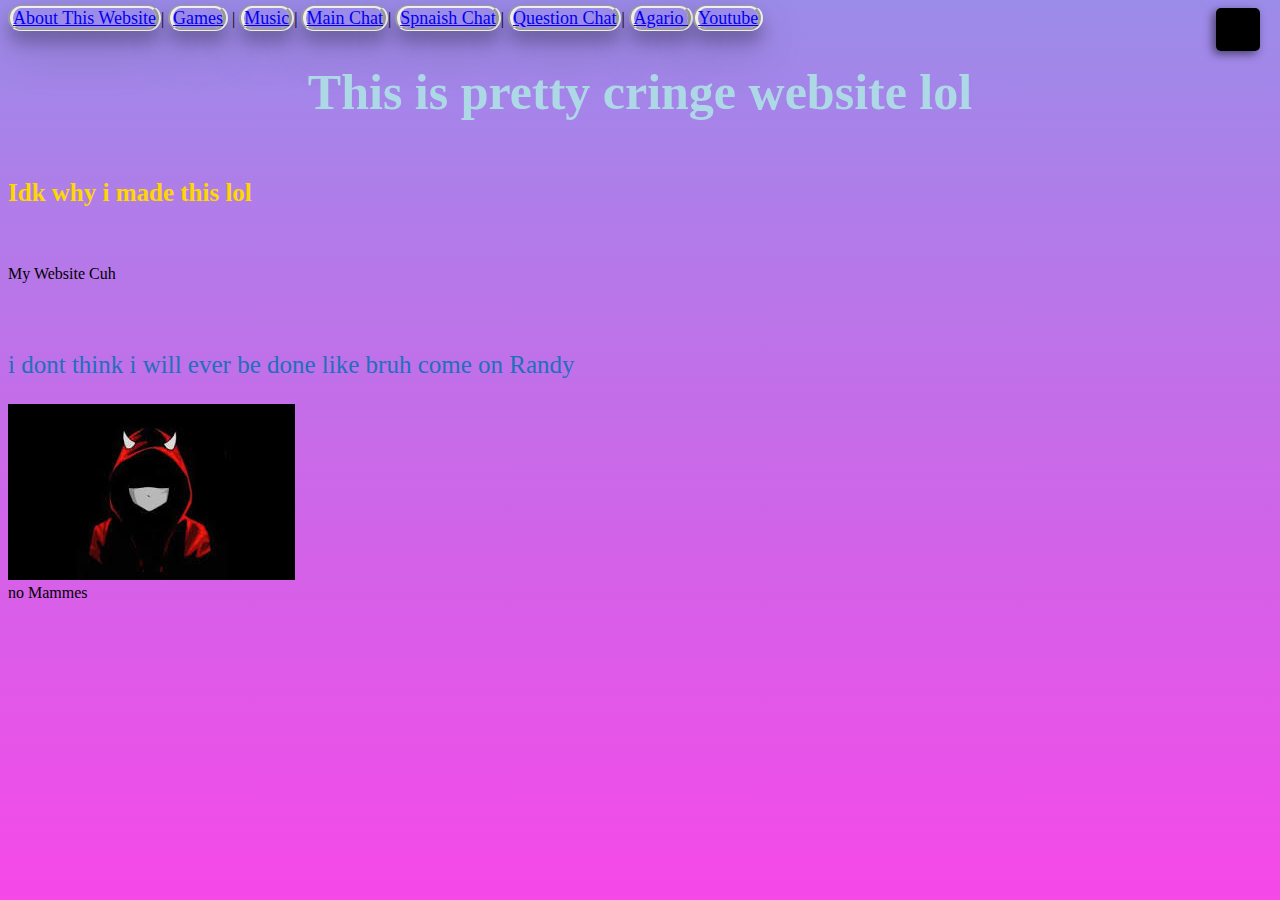
<file: index.html>
<!DOCTYPE html>
<html>

<head>
  <link rel="shortcut icon"
    href="https://cdn.glitch.me/db4f09eb-277d-4bef-bcc3-92bbc5be3e96%2Fimages.jpeg?v=1634854707373" type="image/x-icon">
  <title>Randol's Cringy Website</title>
  <link rel="stylesheet" href="style.css">
  <style>
    h1 {
      color: lightblue;
      text-align: center;
      font-family: 'Brush Script MT', cursive;
      font-size: 50px;
    }

    p {
      color: rgb(32, 111, 189);
      font-family: 'Brush Script MT', cursive;
      font-size: 25px;
    }

    a {
      border-style: groove;
      border-width: 3px;
      border-left-width: 5px;
      border-right-width: 5px;
      border-radius: 1em;
      font-family: 'Brush Script MT', cursive;
      font-size: 18px;
      box-shadow: 0 12px 16px 0 rgba(0,0,0,0.24),0 17px 50px 0 rgba(0,0,0,0.19);
      margin-top: 0px;
  margin-bottom: 10px;
  

    }
    h6 {
      font-size: 25px;
      color: gold;
      
    }
  </style>


</head>

<body>
  <button id="theme" onclick="toggleTheme()">
    <img class="sun" src="sun-regular-240.png" width="36" height="36" alt="Light">
    <img class="moon" src="moon-regular-240.png" width="36" hieght="36" alt="Dark">
  </button>
  <nav>
    <a  href="about.html" class="bubble">About This Website</a>|
    <a  href="cool.html">Games</a> |
    <a  href="rando.html">Music</a>|
    <a  href="https://makorma.glitch.me">Main Chat</a>|
    <a href="https://butterzz.glitch.me">Spnaish Chat</a>|
    <a href="https://questionmark.glitch.me">Question Chat</a>|
    <a href="https://kind-blossom-cafee.glitch.me/">Agario </a>
    <a href="https://www.youtube.com/@randolisthebest2580">Youtube</a>
  </nav>
  <h1>This is pretty cringe website lol </h1>
  <h6>Idk why i made this lol</h6>
  <h1></h1>
  </p>My Website Cuh </p>
  <br>
  <p>i dont think i will ever be done like bruh come on Randy </p>
  <img src="images (1).jpeg">
  <br>
<span>no Mammes</span>
  
  <br>
     
  


  <script src="script.js"></script>


</body>

</html>
</file>
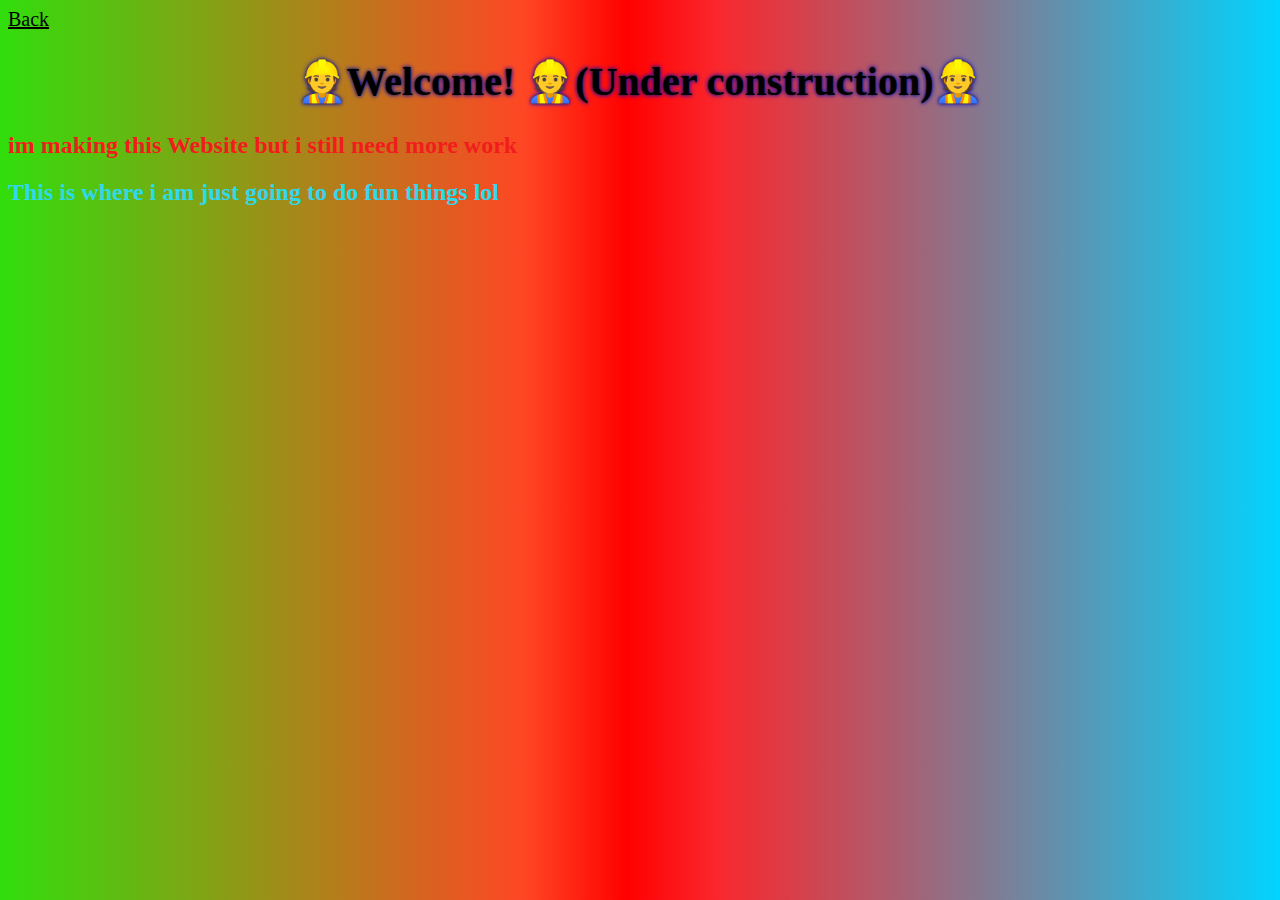
<file: about.html>
<!DOCTYPE html>
<html lang="en">
<head>
    <meta charset="UTF-8">
    <meta http-equiv="X-UA-Compatible" content="IE=edge">
    <meta name="viewport" content="width=device-width, initial-scale=1.0">
    <title>About</title>
    <style>
        html {
            background: rgb(49,222,12);
background: linear-gradient(90deg, rgba(49,222,12,1) 0%, rgba(255,70,36,1) 41%, rgba(255,0,0,1) 49%, rgba(250,39,45,1) 56%, rgba(0,212,255,1) 100%);
background-size: 100% 100vh;
        }
        h1 {
            text-align: center;
            font-family: 'Brush Script MT', cursive;
            font-size: 40px;
            text-shadow: 0 0 3px #282835, 0 0 5px #0000FF;
        }
       a {
        font-size: 20px;
       }
    </style>
</head>
<body>
    <nav>
        <a style="color: #000000;"  href="https://randol26.github.io">Back</a>
        <br>
        <h1>👷Welcome! 👷(Under construction)👷</h1>
        <h2 style="color: rgb(241, 29, 29);">im making this Website but i still need more work</h2>
        <h2 style="color: rgb(46, 217, 236);" > This is where i am just going to do fun things lol</h2>
    </nav>
</file>
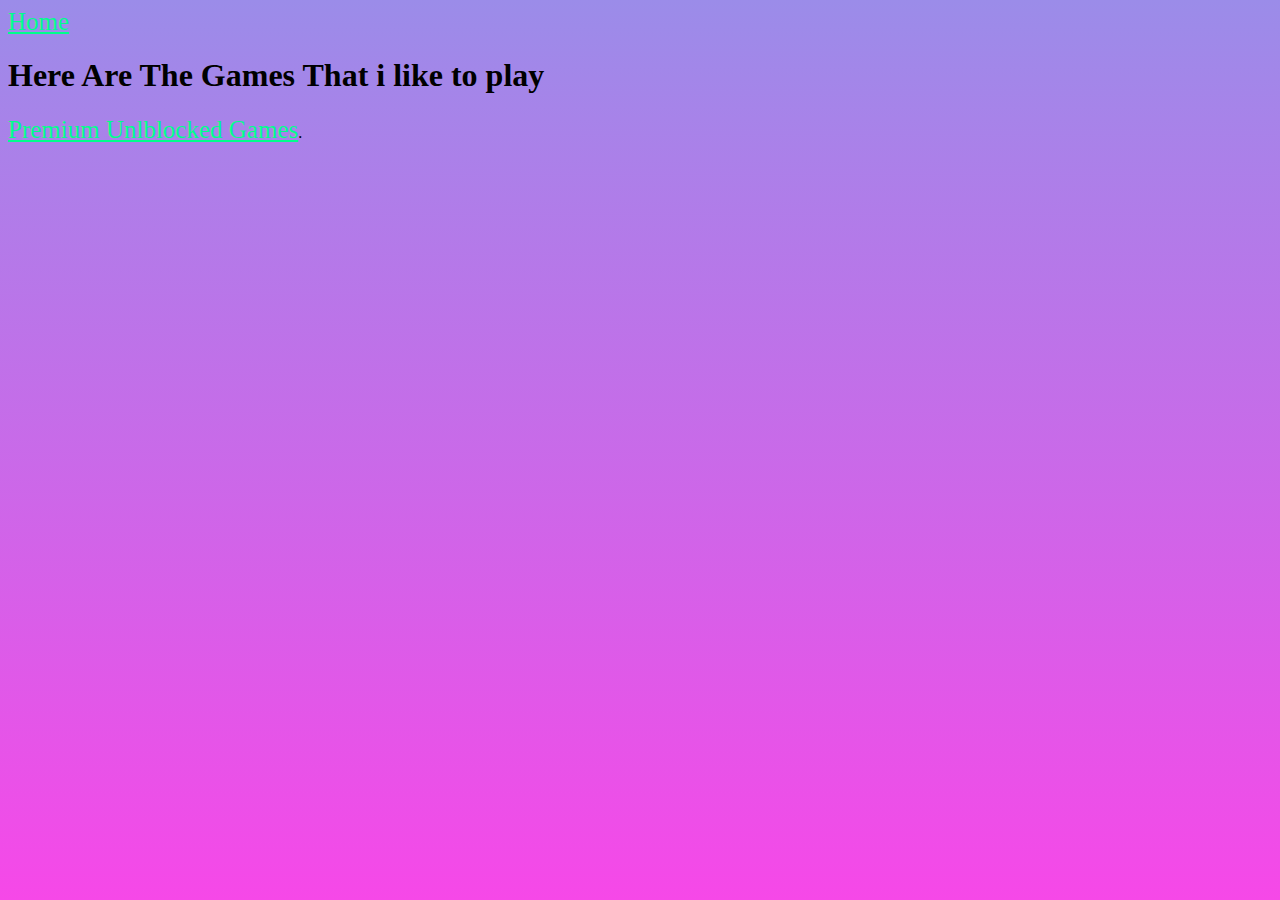
<file: cool.html>
<!DOCTYPE html>
<html lang="en">
<head>
    <link rel="shortcut icon" href="https://wallpapercave.com/wp/wp10819318.jpg" type="image/x-icon">
    <style>
        html {
            background: rgb(246,72,232);
background: linear-gradient(0deg, rgba(246,72,232,1) 0%, rgba(155,140,233,1) 100%);
        background-size: 100% 100vh;
    }
    a {
        color: rgb(0, 255, 140);
        font-size: 25px;
        font-family: 'Brush Script MT', cursive;
        
    }
    </style>
    
    <meta charset="UTF-8">
    <meta http-equiv="X-UA-Compatible" content="IE=edge">
    <meta name="viewport" content="width=device-width, initial-scale=1.0">
    <title>Games</title>
</head><nav>
    <a style="color:rgb(0, 255, 140);" href="index.html">Home</a>
</nav>
<body>
<h1 style="color: (lightblue);" >Here Are The Games That i like to play </h1>
<p> <a href="https://sites.google.com/view/games-unblockedd/">Premium Unlblocked Games</a>.</p>

  


</body>
</html>
</file>
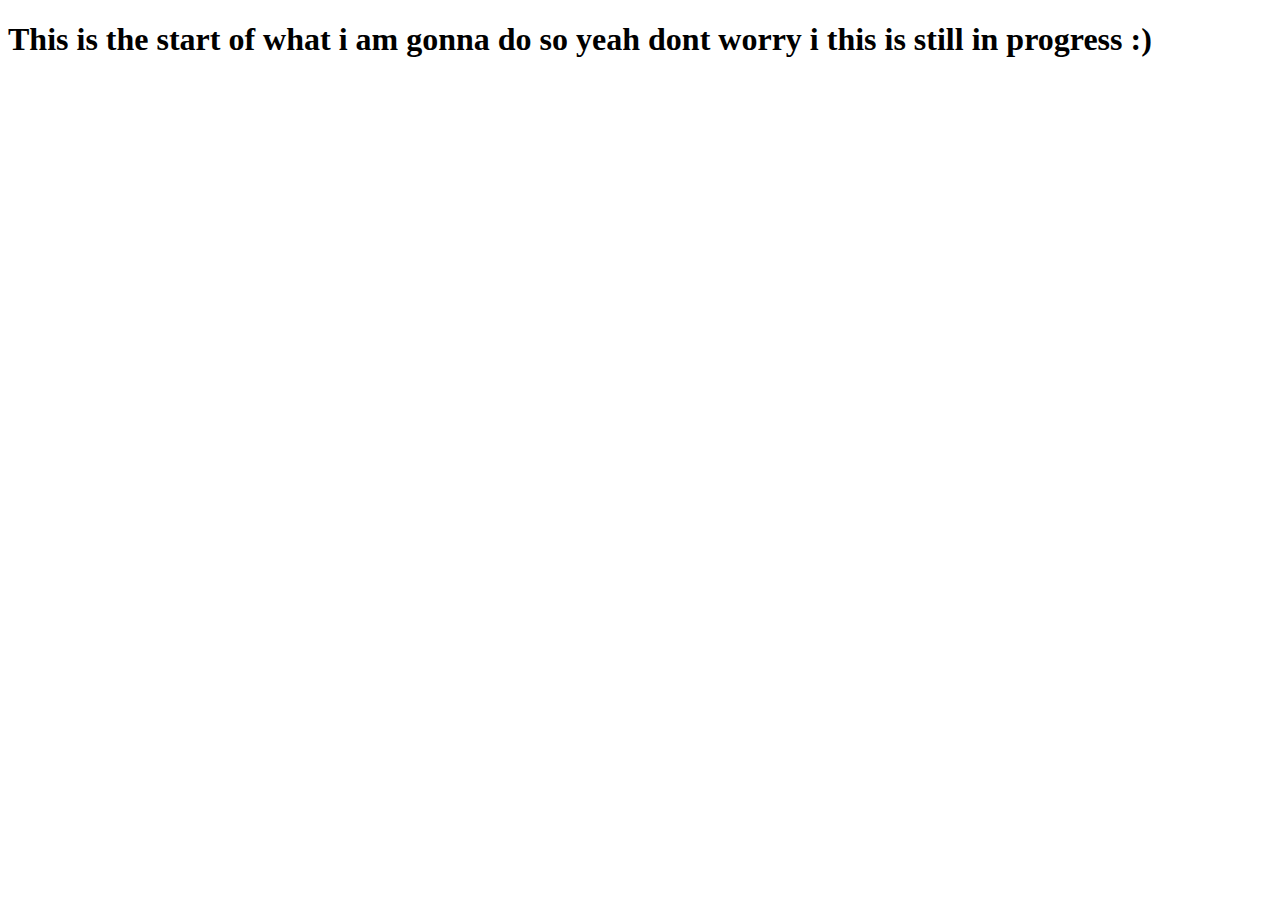
<file: game.html>
<!DOCTYPE html>
<html lang="en">
<head>
    <meta charset="UTF-8">
    <meta http-equiv="X-UA-Compatible" content="IE=edge">
    <meta name="viewport" content="width=device-width, initial-scale=1.0">
    <title>randy</title>
</head>
<body>
<h1>This is the start of what i am gonna do so yeah dont worry i this is still in progress :)</h1>
</body>
</html>
</file>
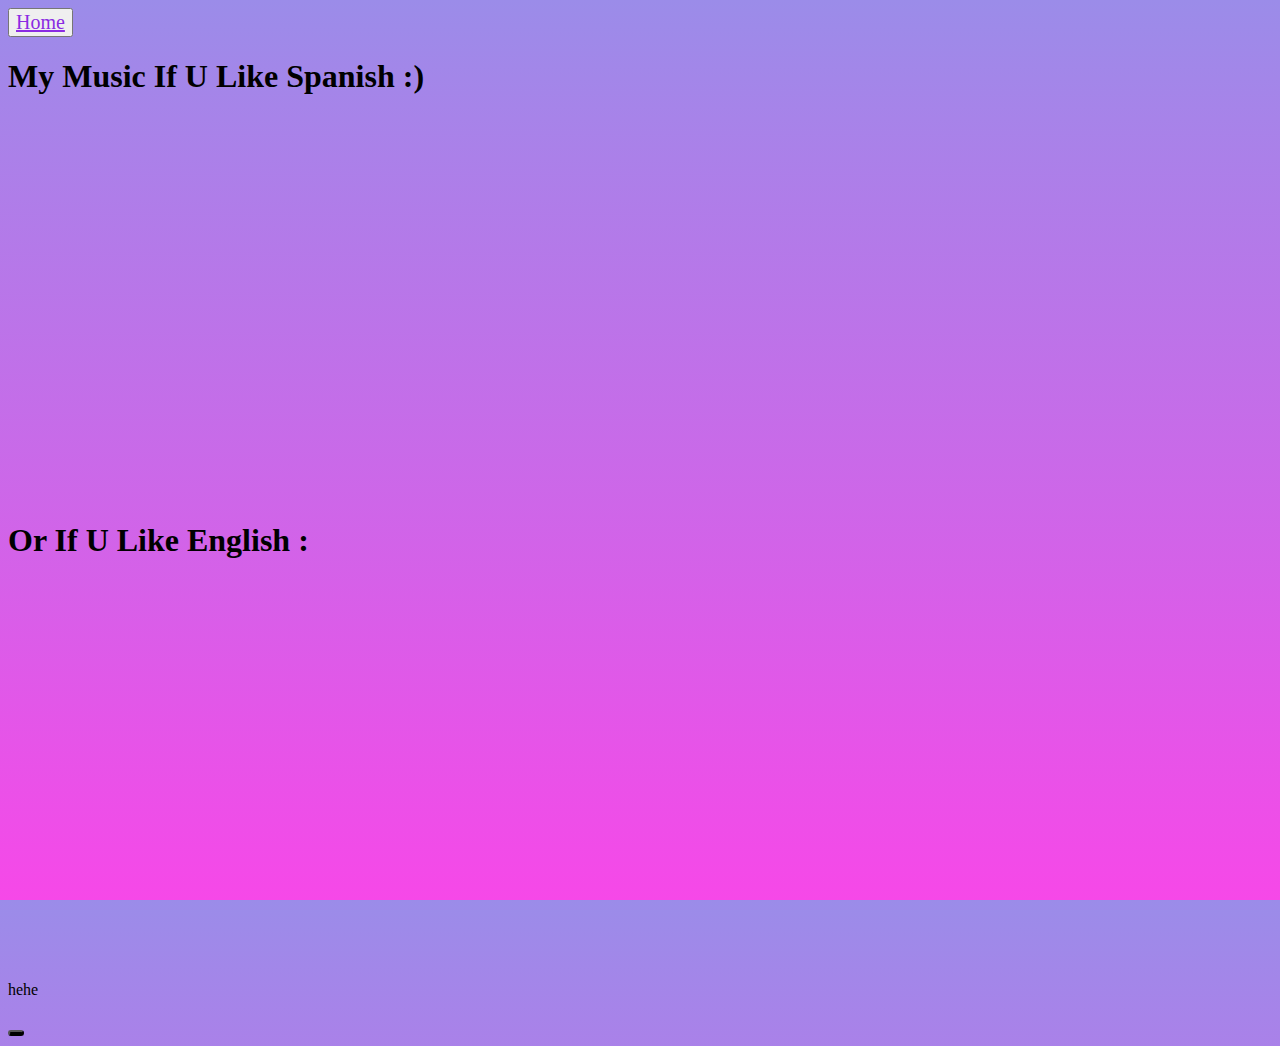
<file: rando.html>
<!DOCTYPE html>
<html lang="en">
<head>
    <link rel="shortcut icon"
    href="https://cdn.glitch.me/db4f09eb-277d-4bef-bcc3-92bbc5be3e96%2Fimages.jpeg?v=1634854707373" type="image/x-icon">
    <meta charset="UTF-8">
    <meta http-equiv="X-UA-Compatible" content="IE=edge">
    <meta name="viewport" content="width=device-width, initial-scale=1.0">
    <title>Randols Music</title>
    <style>
        html {
            background: rgb(246,72,232);
background: linear-gradient(0deg, rgba(246,72,232,1) 0%, rgba(155,140,233,1) 100%);
        background-size: 100% 100vh;
    }
    a {
        color: blueviolet;
        font-size: 20px;
        font-family: 'Brush Script MT', cursive;
    }
    </style>

</head>
<body>
    <button>
        <nav>
            <a href="index.html">Home</a>
        </nav>
    </button>
    
    <h1>My Music If U Like Spanish :)</h1>
    <iframe style="border-radius:12px" src="https://open.spotify.com/embed/playlist/53qbREi3jWiHhmnw61FDIe?utm_source=generator&theme=0" width="100%" height="380" frameBorder="0" allowfullscreen="" allow="autoplay; clipboard-write; encrypted-media; fullscreen; picture-in-picture" loading="lazy"></iframe>
   
   
    <h1>Or If U Like English : </h1>
    
    <iframe style="border-radius:12px" src="https://open.spotify.com/embed/playlist/4t3Ek3gCIgTIWUzCUTwJgZ?utm_source=generator&theme=0" width="100%" height="380" frameBorder="0" allowfullscreen="" allow="autoplay; clipboard-write; encrypted-media; fullscreen; picture-in-picture" loading="lazy"></iframe>



    <p> hehe</p>
    <a href="https://www.google.com">
     <button style="background-color:black;color:green;border-radius:5px;">
</a>
</body>
</html>
</file>
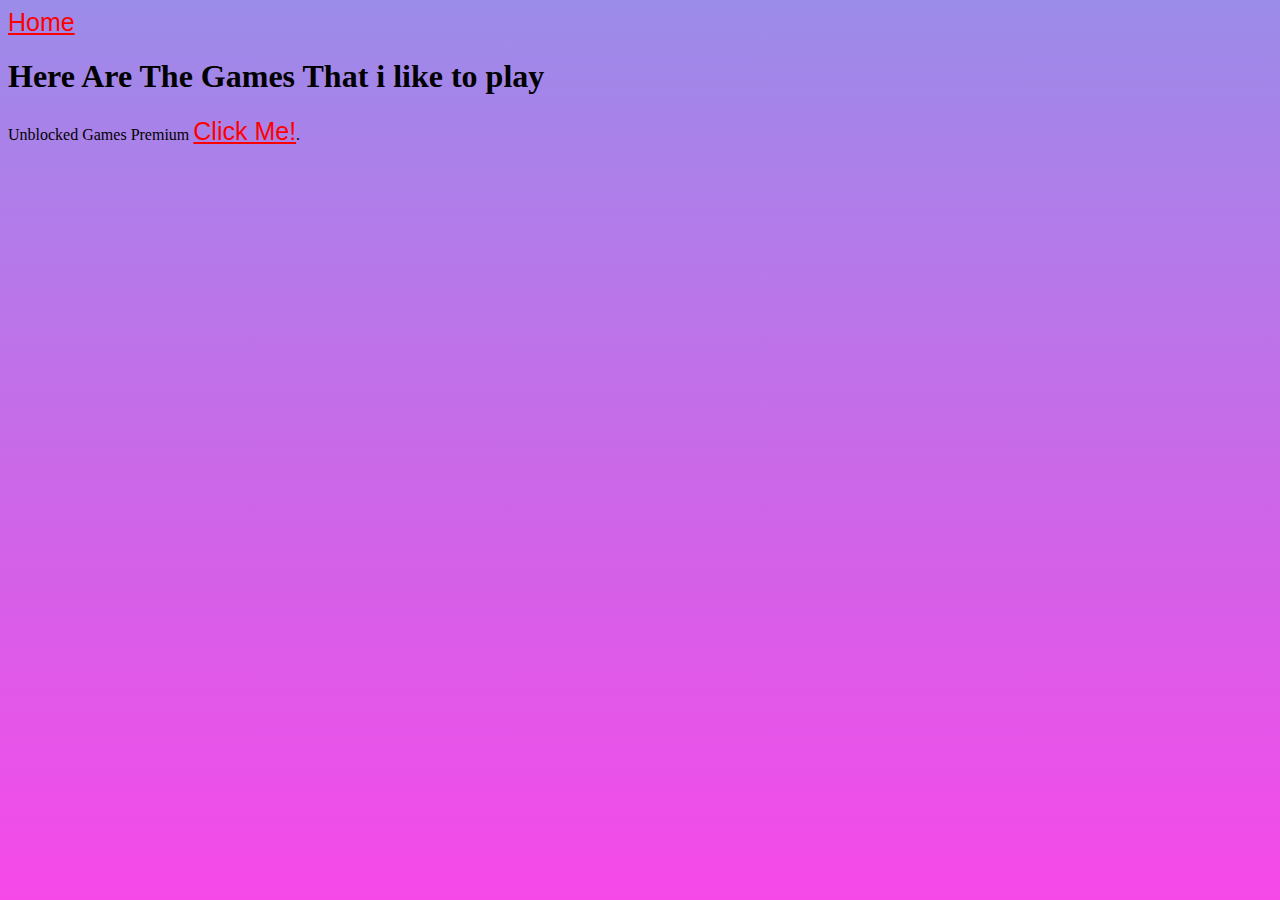
<file: html/game.html>
<!DOCTYPE html>
<html lang="en">
<head>
    <link rel="shortcut icon" href="https://wallpapercave.com/wp/wp10819318.jpg" type="image/x-icon">
    <style>
        html {
            background: rgb(246,72,232);
background: linear-gradient(0deg, rgba(246,72,232,1) 0%, rgba(155,140,233,1) 100%);
        background-size: 100% 100vh;
    }
    a {
        color: red;
        font-size: 25px;
        font-family: Arial, Helvetica, sans-serif;
    }
    </style>
    
    <meta charset="UTF-8">
    <meta http-equiv="X-UA-Compatible" content="IE=edge">
    <meta name="viewport" content="width=device-width, initial-scale=1.0">
    <title>randy</title>
</head><nav>
    <a href="index.html">Home</a>
</nav>
<body>
<h1>Here Are The Games That i like to play </h1>
<p>Unblocked Games Premium <a href="https://sites.google.com/view/games-unblockedd/">Click Me!</a>.</p>


</body>
</html>
</file>
<file: style.css>
.dark p {
  color: rgb(61, 255, 35);
  font-family: 'Brush Script MT', cursive;
  font-size: 30px;
}

.dark a {
  color: rgb(255, 255, 255);
  font-family: 'Brush Script MT', cursive;
  font-family: 25px;
}

.dark h1 {
  color: rgb(0, 255, 81);
  text-align: center;
  font-family: 'Brush Script MT', cursive;
  font-size: 50px;
}
.dark p {
  color: rgb(139, 47, 195);
  font-size:26px;
  text-align: left;
}
.dark h6 {
  color: rgb(255, 255, 255);
  font-size: 25px;
  font-family: 'Brush Script MT', cursive;
  text-align: left;

}
.dark .moon {
  display: none;
}

.sun {
  display: none;
}

.dark .sun {
  display: inline;
}

#theme {
  position: fixed;

  right: 20px;

  border: none;
  border-radius: 5px;
  padding: 4px;
  padding-bottom: 0px;
  background-color: rgb(0, 0, 0);
  /* background-image: linear-gradient(168deg, rgba(27,25,34,1) 0%, rgb(101, 11, 48) 100%); */


  box-shadow: -3px 3px 10px rgba(0, 0, 0, 0.535);

  
}
.dark #theme {
  background-color: rgb(255, 255, 255);
}
.moon {
  size: 20px;
}
html:has(> .dark) {
  background: rgb(255,0,234);
background: linear-gradient(0deg, rgb(0, 0, 0) 0%, rgb(0, 0, 0) 100%);
  background-size: 100% 100vh;
  background-attachment: fixed;
  
}
html {
  background: rgb(246, 72, 232);
  background: linear-gradient(0deg, rgba(246, 72, 232, 1) 0%, rgba(155, 140, 233, 1) 100%);
  background-size: 100% 100vh;
  background-attachment: fixed;
  
  
}
</file>
